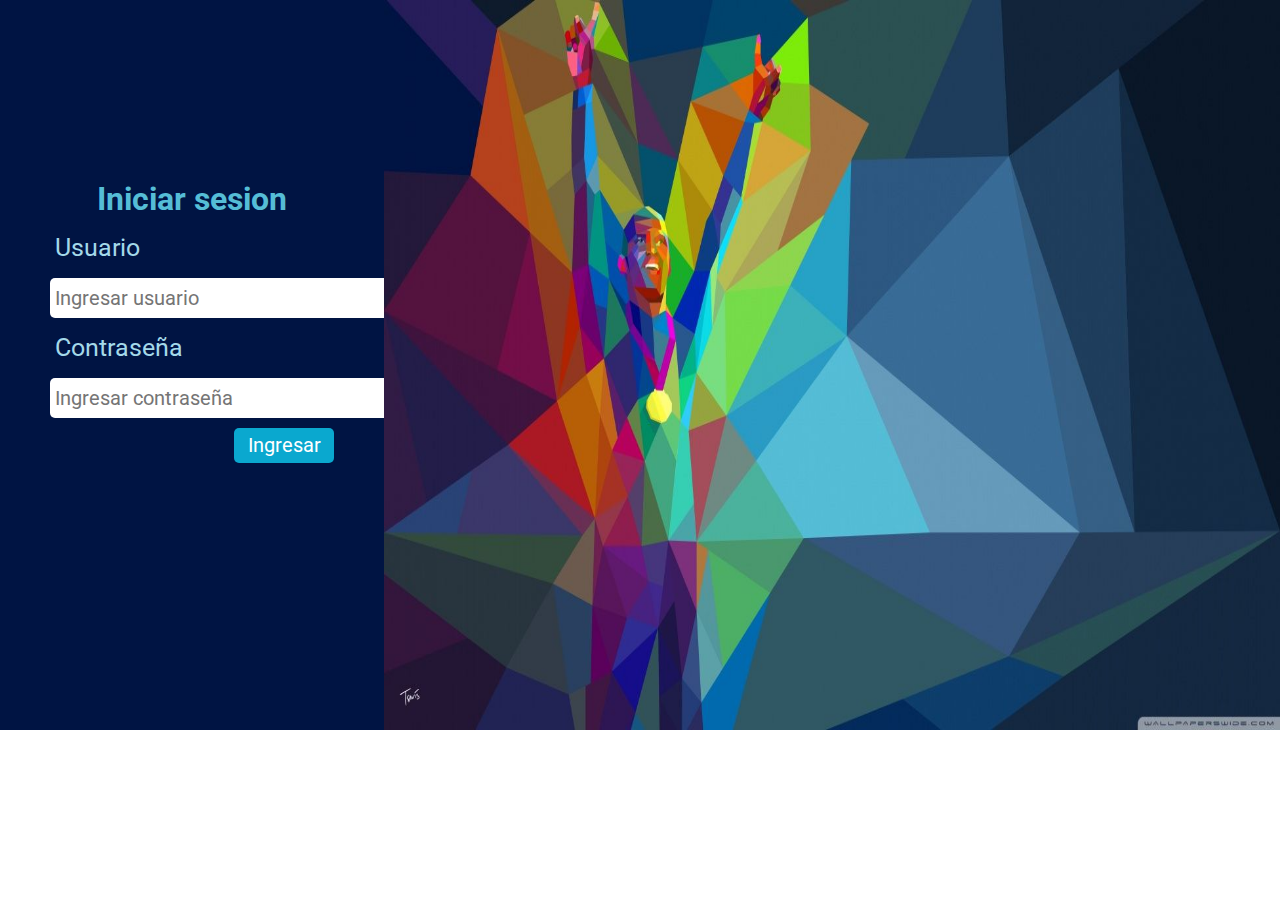
<file: index.html>
<!DOCTYPE html>
<html lang="en">

<head>
    <meta charset="UTF-8">
    <meta name="viewport" content="width=device-width, initial-scale=1.0">
    <link rel="stylesheet" href="css/estilos.css">
    <title>Document</title>
</head>

<body>
    <!-- CONTENEDOR DEL FORMULARIO -->
    <div class="conetenedor1">
        <form action="">
            <h1>Iniciar sesion</h1>
            <label for="">Usuario</label>
            <input type="text" id="txtUsuario" placeholder="Ingresar usuario">
            <label for="">Contraseña</label>
            <input type="password" id="txtContrasena" placeholder="Ingresar contraseña">
            <input type="button" value="Ingresar" id="btnIngresar">
        </form>
    </div>
    <!-- CONTENEDOR DE LA IMAGEN -->
    <div class="contenedor">
        <img src="img/fondo.jpg" alt="https://www.google.com/url?sa=i&url=https%3A%2F%2Fwww.pinterest.com.mx%2Fpin%2F167759154855899757%2F&psig=AOvVaw2eRZHrDIbNC-vyrUkklakI&ust=1611704530551000&source=images&cd=vfe&ved=0CAIQjRxqFwoTCOiZi7OhuO4CFQAAAAAdAAAAABAl">
    </div>
</body>
<script src="js/logicaInterfazInicioSesion.js"></script>
<script src="js/negocioUsuarios.js"></script>
<script src="js/scripts.js"></script>

</html>
</file>
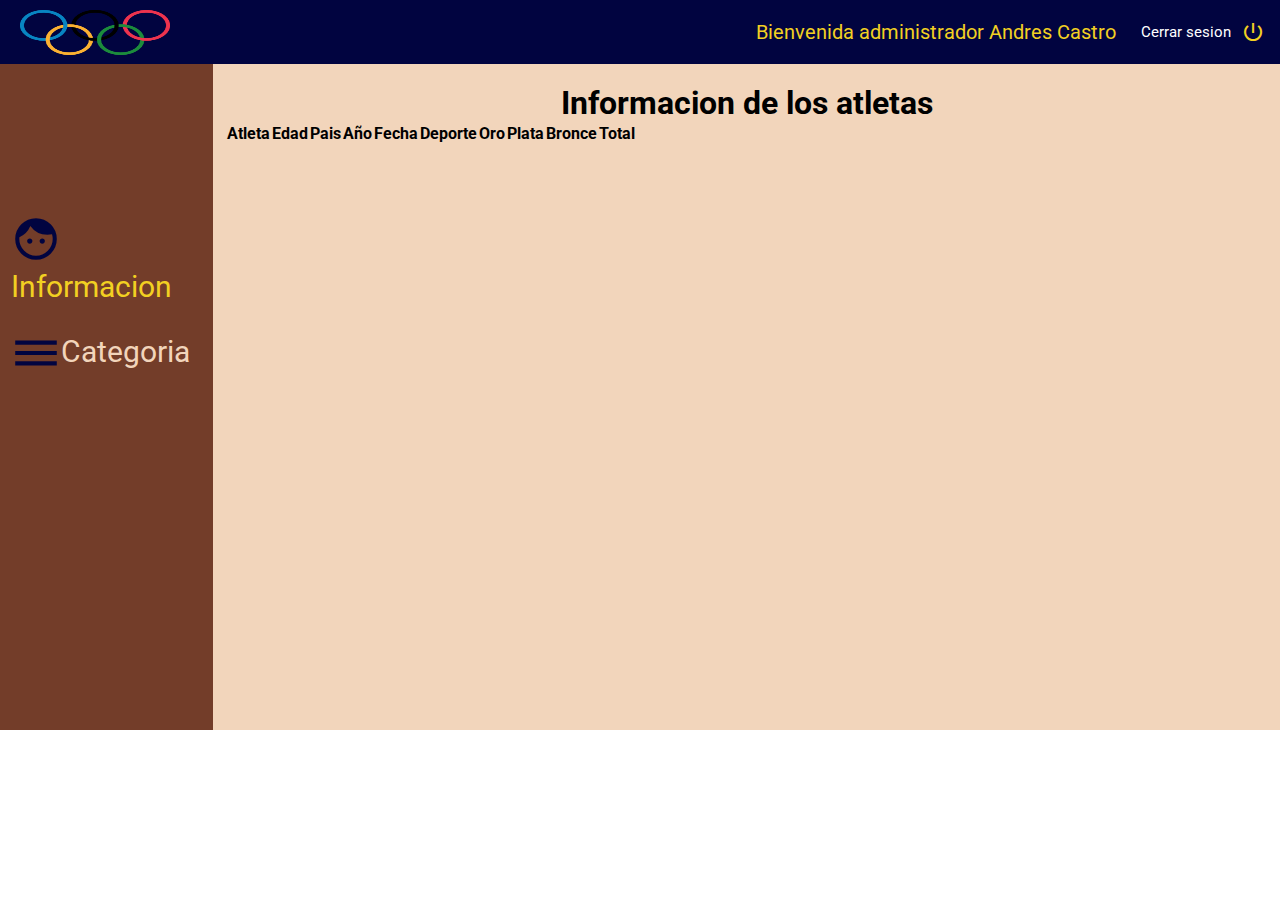
<file: views/administrador.html>
<!DOCTYPE html>
<html lang="en">

<head>
    <meta charset="UTF-8">
    <meta name="viewport" content="width=device-width, initial-scale=1.0">
    <!-- ESTILOS MATERIALIZE -->
    <link rel="stylesheet" href="https://cdnjs.cloudflare.com/ajax/libs/materialize/1.0.0/css/materialize.min.css">
    <!-- dataTable -->
    <link rel="stylesheet" type="text/css" href="https://cdn.datatables.net/1.10.23/css/jquery.dataTables.css">
    <!-- ICONOS -->
    <link href="https://fonts.googleapis.com/icon?family=Material+Icons" rel="stylesheet">
    <!-- MIS ESTILOS -->
    <link rel="stylesheet" href="../css/estilosAdministrador.css">
    <title>Document</title>
</head>

<!-- BARRA DE NAVEGACION -->
<nav>
    <div class="nav-wrapper">
        <img src="../img/logo.png" alt=" https://www.google.com/url?sa=i&url=https%3A%2F%2Fes.logodownload.org%2Fjuegos-olimpicos-olimpiada-logo%2F&psig=AOvVaw1b43ksUIKZlhWfF_tZ_5e6&ust=1611724092841000&source=images&cd=vfe&ved=0CAIQjRxqFwoTCKj5k6LquO4CFQAAAAAdAAAAABAJ ">
        <ul id="nav-mobile " class="right hide-on-med-and-down ">
            <li>Bienvenida administrador Andres Castro</li>
            <li><a href="../index.html "> Cerrar sesion<i class="material-icons ">power_settings_new</i></a></li>
        </ul>
    </div>
</nav>
<!-- CUERPO -->

<body>


    <!-- APARTADO DE INFORMACION -->
    <div class="row ">
        <div class="col s2 categoria ">
            <div class="row ">
                <div class="col s12 informacion ">
                    <ul>
                        <li>
                            <i class="material-icons ">face</i>Informacion
                        </li>
                    </ul>
                </div>
            </div>
            <div class="row ">
                <div class="col s12 dropdown-container ">
                    <span><i class="material-icons ">dehaze</i>Categoria</span>
                    <ul>
                        <div class="row ">
                            <div class="col s12 ">
                                <i><img src="../img/oro.png " alt="https://www.flaticon.es/svg/vstatic/svg/2583/2583344.svg?token=exp=1611647671~hmac=ee91ff0a5c3c4eaca6864cb28f8042a4 "></i>
                                <li>
                                    <!-- Modal Trigger -->
                                    <a class="waves-effect waves-light btn modal-trigger estilosModal" href="#modal1">Oro</a>

                                    <!-- Modal Structure -->
                                    <div id="modal1" class="modal">
                                        <div class="modal-content">
                                            <h4>Medallas de oro</h4>
                                            <p>#TOTAL</p>
                                        </div>
                                        <div class="modal-footer">
                                            <a href="#!" class="modal-close waves-effect waves-green btn-flat">Salir</a>
                                        </div>
                                    </div>
                                </li>
                            </div>
                        </div>
                        <div class="row ">
                            <div class="col s12 ">
                                <i><img src="../img/plata.png " alt="https://www.flaticon.es/svg/vstatic/svg/2583/2583319.svg?token=exp=1611647652~hmac=5f7dcc7f85822503393141a8e4d1386e "></i>
                                <li>
                                    <!-- Modal Trigger -->
                                    <a class="waves-effect waves-light btn modal-trigger estilosModal" href="#modal2">Plata</a>

                                    <!-- Modal Structure -->
                                    <div id="modal2" class="modal">
                                        <div class="modal-content">
                                            <h4>Medallas de plata</h4>
                                            <p id="totalMedallas">#TOTAL</p>
                                        </div>
                                        <div class="modal-footer">
                                            <a href="#!" class="modal-close waves-effect waves-green btn-flat">Salir</a>
                                        </div>
                                    </div>
                                </li>
                            </div>
                        </div>
                        <div class="row ">
                            <div class="col s12 ">
                                <i><img src="../img/bronce.png " alt="https://www.flaticon.es/svg/vstatic/svg/2583/2583434.svg?token=exp=1611647616~hmac=af05300e6dd902ce999ba20a819c46bb "></i>
                                <li>
                                    <!-- Modal Trigger -->
                                    <a class="waves-effect waves-light btn modal-trigger estilosModal" href="#modal3">Bronce</a>

                                    <!-- Modal Structure -->
                                    <div id="modal3" class="modal">
                                        <div class="modal-content">
                                            <h4>Medallas de bronce</h4>

                                            <p>#TOTAL</p>
                                        </div>
                                        <div class="modal-footer">
                                            <a href="#!" class="modal-close waves-effect waves-green btn-flat">Salir</a>
                                        </div>
                                    </div>
                                </li>
                            </div>
                        </div>
                    </ul>
                </div>
            </div>
        </div>

        <!-- APARTADO DE LA TABLA -->
        <div class="col s10 datos ">
            <iframe src="iFrameTabla.html" frameborder="0"></iframe>
        </div>
    </div>
    <script src="https://code.jquery.com/jquery-3.5.1.js" integrity="sha256-QWo7LDvxbWT2tbbQ97B53yJnYU3WhH/C8ycbRAkjPDc=" crossorigin="anonymous"></script>
    <script src="../js/scripts.js "></script>
    <script type="text/javascript" charset="utf8" src="https://cdn.datatables.net/1.10.23/js/jquery.dataTables.js"></script>
    <script src="https://cdnjs.cloudflare.com/ajax/libs/materialize/1.0.0/js/materialize.min.js "></script>
</body>


</html>
</file>
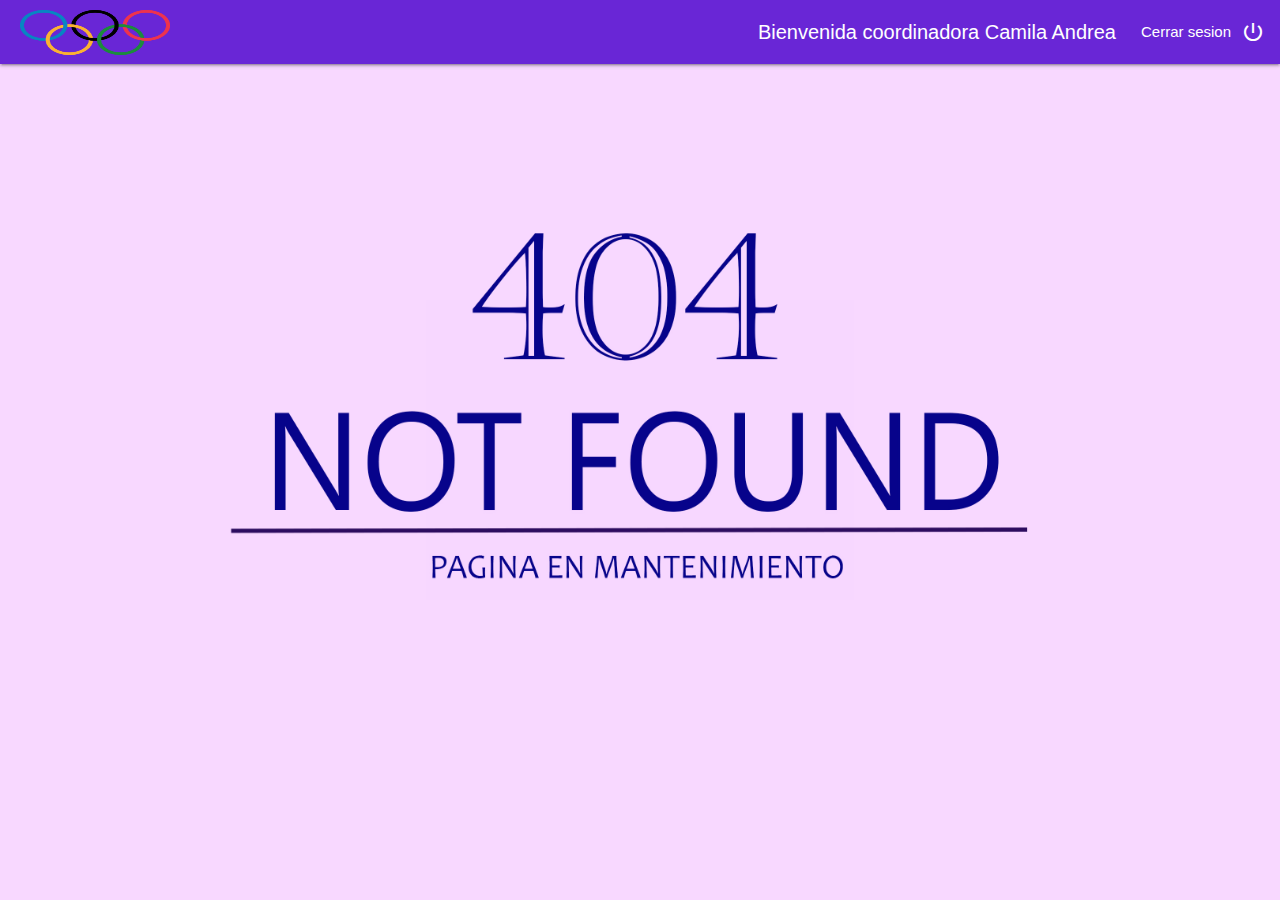
<file: views/coordinador.html>
<!DOCTYPE html>
<html lang="en">

<head>
    <meta charset="UTF-8">
    <meta name="viewport" content="width=device-width, initial-scale=1.0">
    <!-- ICONOS -->
    <link href="https://fonts.googleapis.com/icon?family=Material+Icons" rel="stylesheet">
    <!-- ESTILOS MATERIALIZE -->
    <link rel="stylesheet" href="https://cdnjs.cloudflare.com/ajax/libs/materialize/1.0.0/css/materialize.min.css">
    <!-- MIS ESTILOS -->
    <link rel="stylesheet" href="../css/estilosCoordinador.css">
    <title>Document</title>
</head>
<nav>
    <div class="nav-wrapper">
        <img src="../img/logo.png" alt="https://www.google.com/url?sa=i&url=https%3A%2F%2Fes.logodownload.org%2Fjuegos-olimpicos-olimpiada-logo%2F&psig=AOvVaw1b43ksUIKZlhWfF_tZ_5e6&ust=1611724092841000&source=images&cd=vfe&ved=0CAIQjRxqFwoTCKj5k6LquO4CFQAAAAAdAAAAABAJ">
        <ul id="nav-mobile" class="right hide-on-med-and-down">
            <li>Bienvenida coordinadora Camila Andrea</li>
            <li><a href="../index.html"> Cerrar sesion<i class="material-icons">power_settings_new</i></a></li>
        </ul>
    </div>
</nav>

<body>

</body>
<script src="https://cdnjs.cloudflare.com/ajax/libs/materialize/1.0.0/js/materialize.min.js"></script>

</html>
</file>
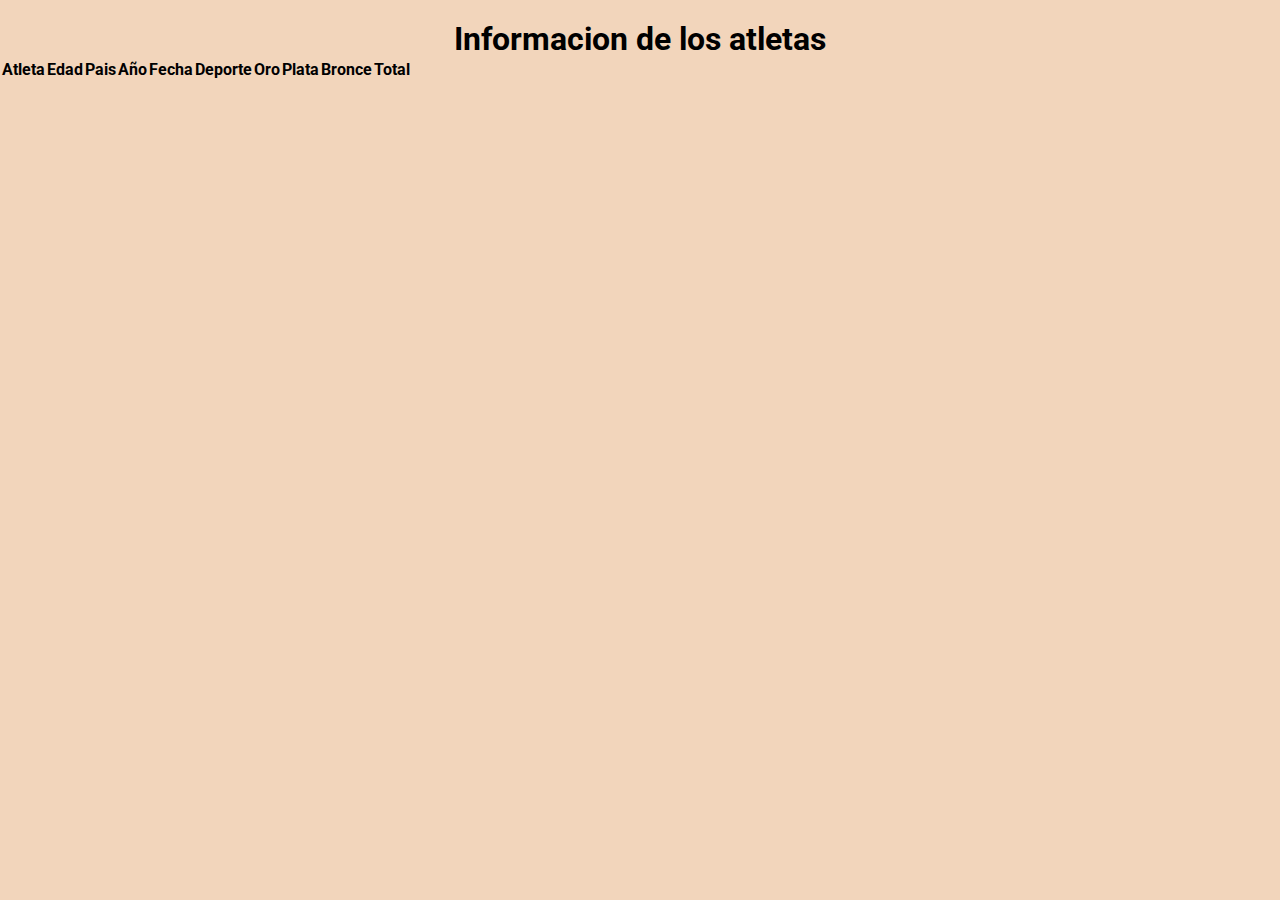
<file: views/iFrameTabla.html>
<!DOCTYPE html>
<html lang="en">

<head>
    <meta charset="UTF-8">
    <meta name="viewport" content="width=device-width, initial-scale=1.0">

    <!-- Estilos data-table -->
    <link rel="stylesheet" type="text/css" href="https://cdn.datatables.net/1.10.23/css/jquery.dataTables.css">
    <!-- Mis estilos -->
    <link rel="stylesheet" href="../css/estilosIframe.css">
    <title>Document</title>
</head>

<body>
    <h1>Informacion de los atletas</h1>
    <table id="table_id" class="display">
        <thead>
            <tr>
                <th>Atleta</th>
                <th>Edad</th>
                <th>Pais</th>
                <th>Año</th>
                <th>Fecha</th>
                <th>Deporte</th>
                <th>Oro</th>
                <th>Plata</th>
                <th>Bronce</th>
                <th>Total</th>
            </tr>
        </thead>
        <tbody id="tableData">

        </tbody>
    </table>


</body>
<script src="https://code.jquery.com/jquery-3.5.1.js" integrity="sha256-QWo7LDvxbWT2tbbQ97B53yJnYU3WhH/C8ycbRAkjPDc=" crossorigin="anonymous"></script>
<script src="../js/scripts.js "></script>
<script type="text/javascript" charset="utf8" src="https://cdn.datatables.net/1.10.23/js/jquery.dataTables.js"></script>

</html>
</file>
<file: css/estilos.css>
/*FUENTE ROBOTO*/
@import url('https://fonts.googleapis.com/css2?family=Roboto&display=swap');

/*ESTILOS GLOBALES*/
*{
    padding: 0px;
    margin:0px;
    font-family: Roboto;
}

/*FORMULARIO*/
form{
    float: left;
    background: #001443;
    width:30%;
    height:730px;
}
/*TITULO INICIO DE SESION*/
h1{
    margin: 180px 0px 0px 0px;
    text-align: center;
    color: #55bdd6;
}
/*LABEL Y INPUT DE FORMULARIO*/
label{
    color : #a4d9e9 !important;
    font-size: 25px !important;   
}
input, label{
    width: 350px;
    height: 30px;
    border-radius: 5px;
    float: left;
    margin: 10px 0px 0px 50px;
    color : #301b44;
    font-size: 20px;
    border: none;
    padding: 5px;
}
/*boton de ingresar*/

#btnIngresar {
    color: white;
    background: #0aa8cf;
    width: 100px;
    float: right;
    margin-right: 50px;
    padding-bottom: 30px;
}
#btnIngresar:hover{
    background: rgb(51, 1, 143);
    color: white;
}
/*CONTENEDOR DE  IMAGEN*/
.contenedor{
    float: right;
    width: 70%;
    height: 640px;
}
/*IMAGEN*/
img{
    width: 100%;
    height: 730px;
}
</file>
<file: css/estilosAdministrador.css>
/*FUENTE ROBOTO*/
    
    @import url('https://fonts.googleapis.com/css2?family=Roboto&display=swap');
    /* ESTILOS GLOBALES*/
    
    * {
        padding: 0px;
        margin: 0px;
        font-family: Roboto;
    }
    /*BARRA DE NAVEGACION*/
    
    nav {
        background: #010440;
    }
    /*IMAGEN NOT FOUND 404*/
    
    img {
        margin: 10px 0px 0px 0px;
        width: 150px;
        height: 45px;
        margin-left: 20px;
    }
    /*NOMBRE Y CARGO*/
    
    li {
        color: #F2D022;
        font-size: 20px;
        margin-left: 10px;
    }
    /*CERRAR SESION*/
    
    i {
        color: #F2D022;
        margin-left: 10px;
        float: right;
    }
    /*CONTENEDOR CATEGORIA*/
    
    .categoria {
        height: 666px;
        background: #733D29;
    }
    /*-------------------DESPLEGABLE CATEGORIA-------------*/
    /*INFORMACION DE LOS ATLETAS*/
    
    .informacion li {
        color: #F2D022;
        margin-top: 150px;
        font-size: 30px;
        margin-left: 0pc;
    }
    /*ICONOS DE INFORMACION Y CATEGORIA*/
    
    .categoria i {
        float: left;
        font-size: 50px;
        margin-left: 0px;
        color: #010440;
    }
    /*DROPDOWN CATEGORIA*/
    
    .dropdown-container {
        font-size: 30px;
        position: relative;
        color: #F2D5BB;
    }
    /*ESCONDER DROPDOWM*/
    
    .dropdown-container ul {
        position: absolute;
        max-height: 0px;
        overflow: hidden;
    }
    /*ESTILOS ORO - PLATA - BRONCE*/
    
    .dropdown-container ul li {
        float: left;
        margin-top: 10px;
    }
    /*APARECER DROPDOWN CON EL MOUSE*/
    
    .dropdown-container:hover ul {
        max-height: 200px;
    }
    
    .dropdown-container i img {
        width: 35px;
        height: 35px;
        float: left;
        margin-left: 60PX;
    }
    /*TITULO INFORMACIONM DE LOS ATLETAS*/
    
    iframe {
        width: 100%;
        height: 666px;
    }
    
    .datos {
        height: 666px;
        background: #F2D5BB;
    }
    /*MODAL*/
    
    .contenedor-modal {
        position: absolute;
        margin-left: 600px;
    }
    
    .card {
        width: 400px;
        height: 420px;
        font-size: 18px;
    }
    
    .card h1 {
        margin-top: 0px;
        font-size: 25px;
    }
    
    .card-image {
        margin-top: 50px;
        height: 200px;
        width: 50%;
        padding-top: 22px;
    }
    
    .card-image img {
        margin-left: 100px;
        height: 150px;
    }
    
    .card-content {
        margin-top: 0px;
        justify-content: center;
    }
    /*ESTILOS MODAL*/
    
    .estilosModal {
        background: #9b796c;
        width: 90px;
    }
    
    .estilosModal:hover {
        background: #3f251a;
    }
    
    h4,
    p {
        color: black;
    }
</file>
<file: css/estilosCoordinador.css>
/*ESTILOS GLOBALES*/

* {
    padding: 0px;
    margin: 0px;
}


/*BARRA DE NAVEGACION*/

nav {
    background: #6926d6;
}


/*IMAGEN NOT FOUND 404*/

img {
    margin: 10px 0px 0px 0px;
    width: 150px;
    height: 45px;
    margin-left: 20px;
}

body {
    background-image: url(../img/notFound.jpg);
    background-size: 100% 100%;
    background-attachment: fixed;
}

li {
    font-size: 20px;
    margin-left: 10px;
}

i {
    margin-left: 10px;
    float: right;
}
</file>
<file: css/estilosIframe.css>
@import url('https://fonts.googleapis.com/css2?family=Roboto&display=swap');

/*ESTILOS GLOBALES*/

* {
    padding: 0px;
    margin: 0px;
    font-family: Roboto;
    background: #F2D5BB;
}

h1 {
    text-align: center;
    margin: 20px 0px 0px 0px;
}


/*TABLA CON DATOS*/

.datos {
    height: 666px;
    background: #F2D5BB;
}
</file>
